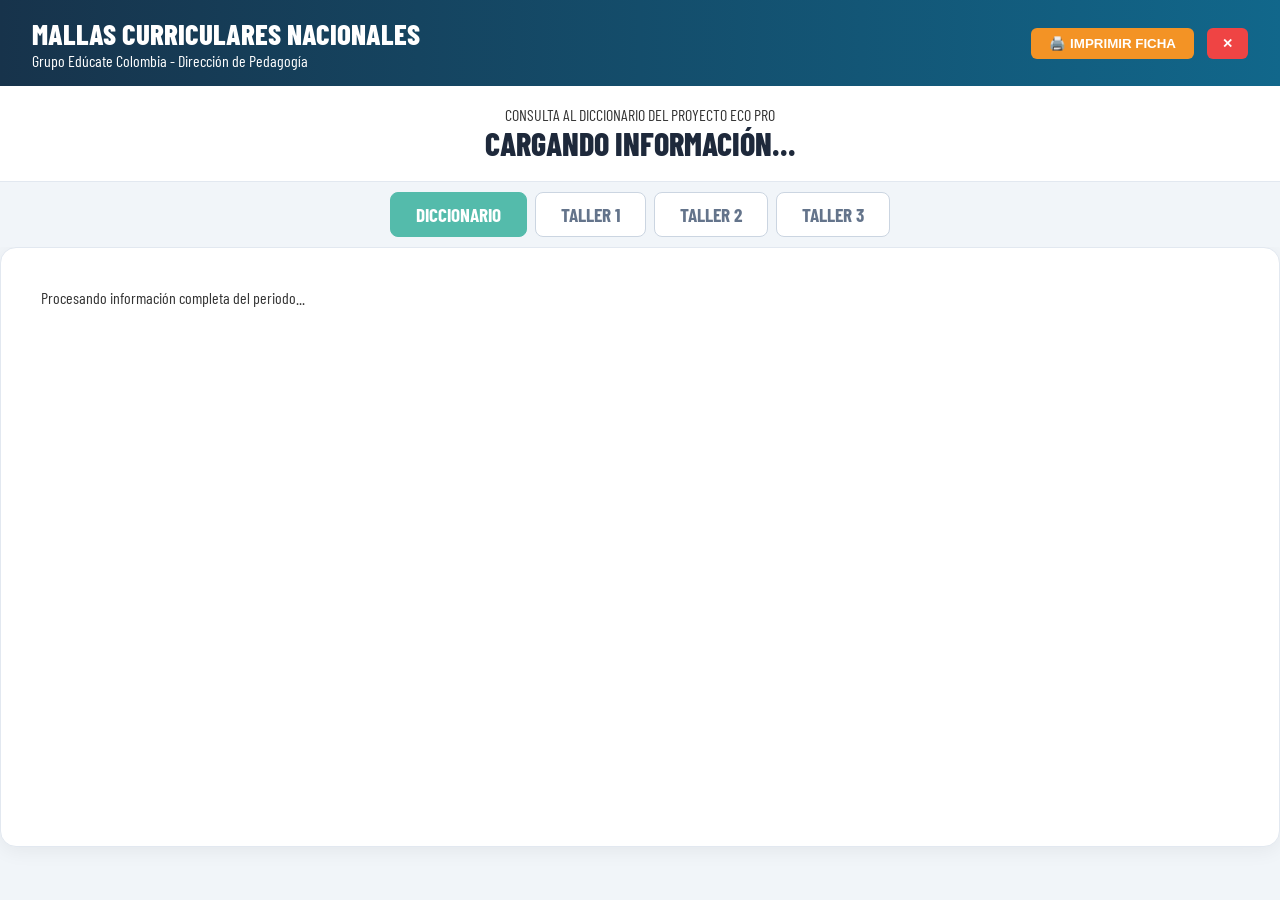
<file: diccionario_eco.html>
<!-- FILE: diccionario_eco.html | VERSION: v12.2.0 -->
<!DOCTYPE html>
<html lang="es">
<head>
  <meta charset="UTF-8">
  <meta name="viewport" content="width=device-width, initial-scale=1.0">
  <title>Diccionario ECO - Grupo Edúcate Colombia</title>
  <!-- Doble tipografía: Barlow para Títulos, Inter para Lectura -->
  <link href="https://fonts.googleapis.com/css2?family=Barlow+Condensed:wght@400;600;700;800&family=Inter:wght@400;500;600&display=swap" rel="stylesheet">
  <link rel="stylesheet" href="styles-diccionario.css">
</head>
<body id="body-diccionario">
  
  <header id="header-institucional" class="no-print">
    <div class="header-blue-content">
      <div class="brand-titles">
        <h1>MALLAS CURRICULARES NACIONALES</h1>
        <p>Grupo Edúcate Colombia - Dirección de Pedagogía</p>
      </div>
      <div class="header-actions">
        <button id="btn-imprimir-dic" class="btn-imprimir">🖨️ IMPRIMIR FICHA</button>
        <button id="btn-cerrar-dic" class="btn-cerrar">✕</button>
      </div>
    </div>
  </header>

  <div id="info-bar-consulta" class="no-print">
    <div class="info-bar-content">
      <span class="label-eco">CONSULTA AL DICCIONARIO DEL PROYECTO ECO PRO</span>
      <span id="dic-header-info" class="data-eco">CARGANDO INFORMACIÓN...</span>
    </div>
  </div>

  <main id="main-diccionario">
    <section id="dic-container">
      
      <!-- Navegación con capacidad Sticky -->
      <nav id="dic-menu" class="no-print">
        <button class="dic-menu-item active" data-content="diccionario">DICCIONARIO</button>
        <button class="dic-menu-item" data-content="taller-1">TALLER 1</button>
        <button class="dic-menu-item" data-content="taller-2">TALLER 2</button>
        <button class="dic-menu-item" data-content="taller-3">TALLER 3</button>
      </nav>

      <!-- El contenido recibirá animaciones vía JS -->
      <div id="dic-content-display">
        <p class="loading-message">Procesando información completa del periodo...</p>
      </div>

    </section>
  </main>

  <div id="capa-impresion-exclusiva">
    <div class="watermark-print">GRUPO EDÚCATE COLOMBIA <br> COPIA PARA ESTUDIO</div>
    <div id="print-header-dic" class="print-only-header">
        <h1>GRUPO EDÚCATE COLOMBIA</h1>
        <h2>Diccionario ECO - Dirección de Pedagogía</h2>
        <p id="print-fecha-txt-dic"></p>
    </div>
  </div>

  <script src="js/diccionario-controller.js"></script>
</body>
</html>
</file>
<file: styles-diccionario.css>
/* FILE: styles-diccionario.css | VERSION: v12.2.3 (Final Fix: Print Layer Visibility) */

/* 1. REGLA DE SEGURIDAD: Ocultar contenido de impresión en la pantalla */
#capa-impresion-exclusiva, 
.watermark-print, 
.print-only-header {
    display: none !important;
    visibility: hidden !important;
    height: 0 !important;
    overflow: hidden !important;
}

:root {
  --color-primary-100: #17334B; 
  --color-primary-200: #11678B;
  --color-primary-300: #54BBAB;
  --color-accent: #F39325; 
  --font-titles: 'Barlow Condensed', sans-serif;
  --font-body: 'Inter', sans-serif;
  --shadow-card: 0 4px 20px rgba(0,0,0,0.06);
}

* { margin: 0; padding: 0; box-sizing: border-box; }

body { font-family: var(--font-titles); background: #f1f5f9; color: #333; }

/* HEADER E INFO BAR */
#header-institucional { background: linear-gradient(90deg, #17334B 0%, #11678B 100%); color: white; padding: 1rem 2rem; }
.header-blue-content { max-width: 1400px; margin: 0 auto; display: flex; justify-content: space-between; align-items: center; }
.brand-titles h1 { font-size: 1.8rem; font-weight: 800; }
.btn-imprimir { background: #f39325; color: white; border: none; padding: 8px 18px; border-radius: 6px; font-weight: 700; cursor: pointer; }
.btn-cerrar { background: #ef4444; color: white; border: none; padding: 8px 15px; border-radius: 6px; font-weight: 700; cursor: pointer; margin-left: 10px; }

#info-bar-consulta { background: #ffffff; border-bottom: 1px solid #e2e8f0; padding: 1.2rem 2rem; }
.info-bar-content { max-width: 1400px; margin: 0 auto; display: flex; flex-direction: column; align-items: center; text-align: center; }
.data-eco { font-size: 2rem; color: #1e293b; font-weight: 800; text-transform: uppercase; }

/* NAVEGACIÓN STICKY */
#dic-menu { 
    display: flex; gap: 8px; position: sticky; top: 0; background: #f1f5f9; 
    padding: 10px 0; z-index: 100; justify-content: center;
}
.dic-menu-item {
  padding: 10px 25px; border: 1px solid #cbd5e1; border-radius: 8px; 
  background: #ffffff; color: #64748b; font-family: inherit; font-weight: 700; 
  font-size: 1.2rem; cursor: pointer; transition: all 0.3s ease;
}
.dic-menu-item.active { background: var(--color-primary-300); color: white; border-color: var(--color-primary-300); }

/* CONTENEDOR PRINCIPAL */
#dic-content-display { 
    background: white; border-radius: 16px; padding: 2.5rem; 
    box-shadow: var(--shadow-card); min-height: 600px; border: 1px solid #e2e8f0;
}

/* RESUMEN DICCIONARIO */
.dic-summary-header { background: #f8fafc; border-left: 8px solid #11678B; border-radius: 12px; padding: 1.5rem; margin-bottom: 2rem; }
.summary-row { display: flex; align-items: center; gap: 15px; margin-bottom: 10px; }
.summary-row svg { width: 28px !important; height: 28px !important; flex-shrink: 0; }
.summary-label { font-weight: 800; text-transform: uppercase; font-size: 1rem; color: #1e293b; min-width: 180px; }
.summary-value { font-size: 1.2rem; color: #475569; font-family: var(--font-body); }
.summary-value.destacado { font-weight: 800; font-style: italic; color: #000; font-size: 1.4rem; font-family: var(--font-titles); }

/* DICCIONARIO CARDS */
.dic-grid-container { display: grid; grid-template-columns: repeat(auto-fill, minmax(500px, 1fr)); gap: 2rem; }
.dic-concepto-card { border: 1px solid #e2e8f0; border-radius: 15px; padding: 2rem; position: relative; overflow: hidden; background: #fff; transition: 0.3s; }
.dic-concepto-card:hover { transform: translateY(-5px); box-shadow: 0 10px 20px rgba(0,0,0,0.1); }
.dic-concepto-card::before { content:''; position:absolute; left:0; top:0; bottom:0; width:8px; background: var(--concepto-color); }
.dic-concepto-card h3 { font-size: 2.5rem; color: var(--color-accent); margin-bottom: 1.5rem; text-transform: uppercase; }
.dic-field { margin-bottom: 1.2rem; }
.dic-field strong { display: block; font-size: 0.9rem; color: var(--color-primary-300); text-transform: uppercase; margin-bottom: 4px; }
.dic-field p { font-family: var(--font-body); font-size: 1.15rem; line-height: 1.6; color: #334155; }

/* ESTRUCTURA DE TALLERES */
.taller-card h2 { font-size: 2.8rem; color: var(--color-primary-100); margin-bottom: 1.5rem; text-transform: uppercase; }
.taller-section-block { background: #f8fafc; border: 1px solid #e2e8f0; border-radius: 10px; padding: 1.8rem; margin-bottom: 1.5rem; }
.taller-section-block strong { display: block; color: #11678B; font-size: 1.1rem; margin-bottom: 10px; text-transform: uppercase; border-bottom: 1px solid #e2e8f0; padding-bottom: 5px; }
.taller-section-block p { font-family: var(--font-body); font-size: 1.2rem; line-height: 1.6; color: #334155; }
.taller-grid-split { display: grid; grid-template-columns: 1fr 1fr; gap: 1.5rem; margin-bottom: 1.5rem; }
.concept-pill { background: #1e293b; color: white; padding: 6px 18px; border-radius: 20px; font-weight: 700; font-size: 1.1rem; display: inline-block; margin-right: 8px; margin-bottom: 8px; }
.logistica-box { background: #fff9e6; border-left: 8px solid #F39325; border-radius: 10px; padding: 1.5rem; }
.logistica-box strong { color: #856404; border-bottom: 1px solid #ffeeba; }

.animate-fade-in { animation: fadeInUp 0.4s ease-out forwards; }
@keyframes fadeInUp { from { opacity: 0; transform: translateY(10px); } to { opacity: 1; transform: translateY(0); } }

/* REGLAS DE IMPRESIÓN REFORZADAS */
@media print {
    #capa-impresion-exclusiva, .watermark-print, .print-only-header {
        display: block !important;
        visibility: visible !important;
        height: auto !important;
        position: static !important;
    }
    #header-institucional, #info-bar-consulta, #dic-menu, .header-actions {
        display: none !important;
    }
    #main-diccionario { margin: 0; padding: 0; }
    #dic-content-display { box-shadow: none; border: none; padding: 0; }
    .dic-grid-container { grid-template-columns: 1fr !important; }
    .dic-concepto-card { page-break-inside: avoid; border: 1px solid #eee; margin-bottom: 15px; }
}
</file>
